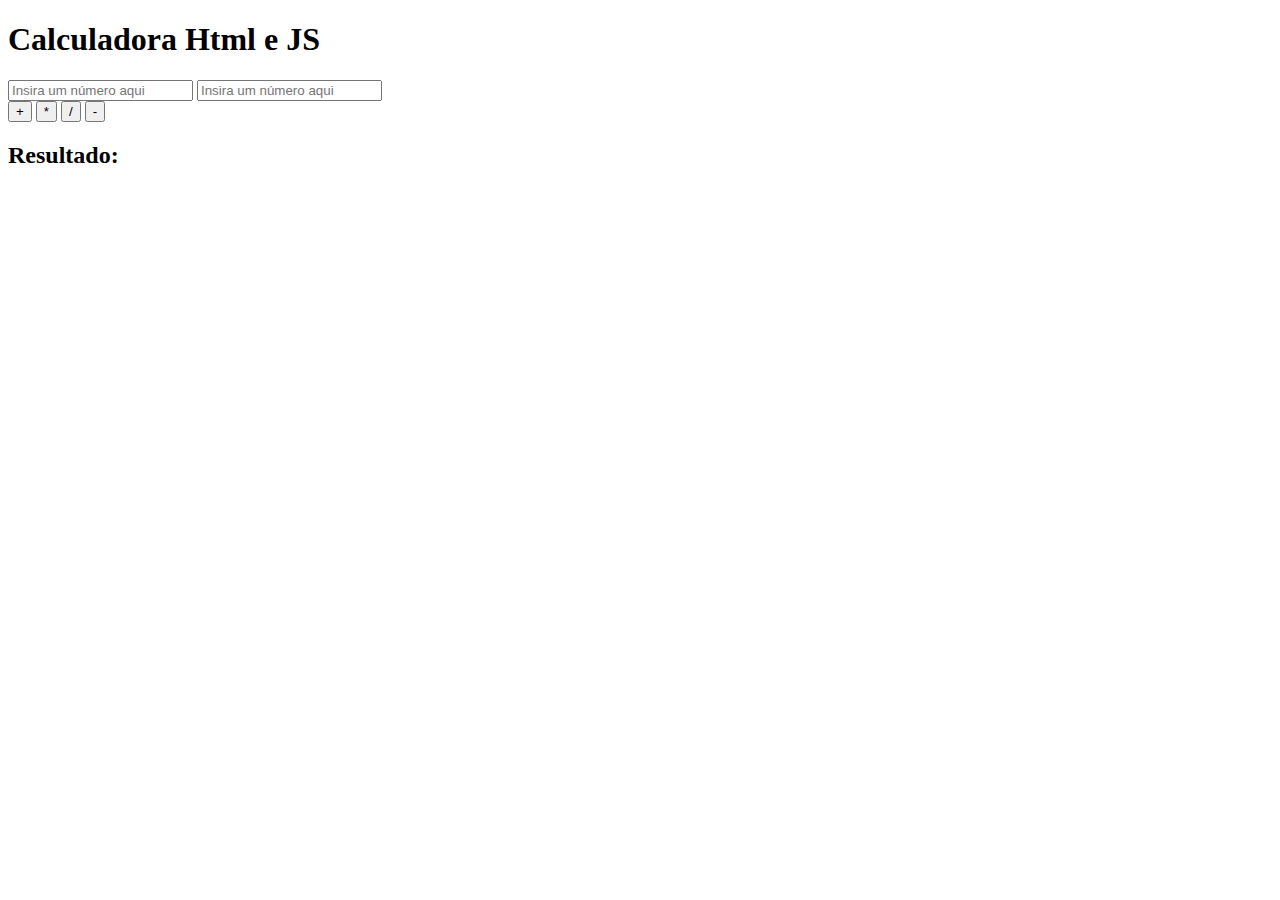
<file: index.html>
<!DOCTYPE html>
<html lang="en">
<head>
    <meta charset="UTF-8">
    <meta name="viewport" content="width=<device-width>, initial-scale=1.0">
    <title>Document</title>
    <style href="style.css"></style>

</head>
<body>
    <h1>Calculadora Html e JS</h1>
    
    <div class="numeros">
        <input type="number" id="numero1" placeholder="Insira um número aqui">
        <input type="number" id="numero2" placeholder="Insira um número aqui">
    </div>
    
    
    <div class="botao">
        <button id="btnClicar" onclick="clicar()">+</button>
        <button id="btnClicar" onclick="clic()">*</button>
        <button id="btnClicar" onclick="cli()">/</button>
        <button id="btnClicar" onclick="cl()">-</button>
    </div>

       
    <div class="resultado">
        <h2>Resultado:</h2>
        <p id="resultado"></p>
    </div>   
    <script src="app.js"></script>
</body>
</html>
</file>
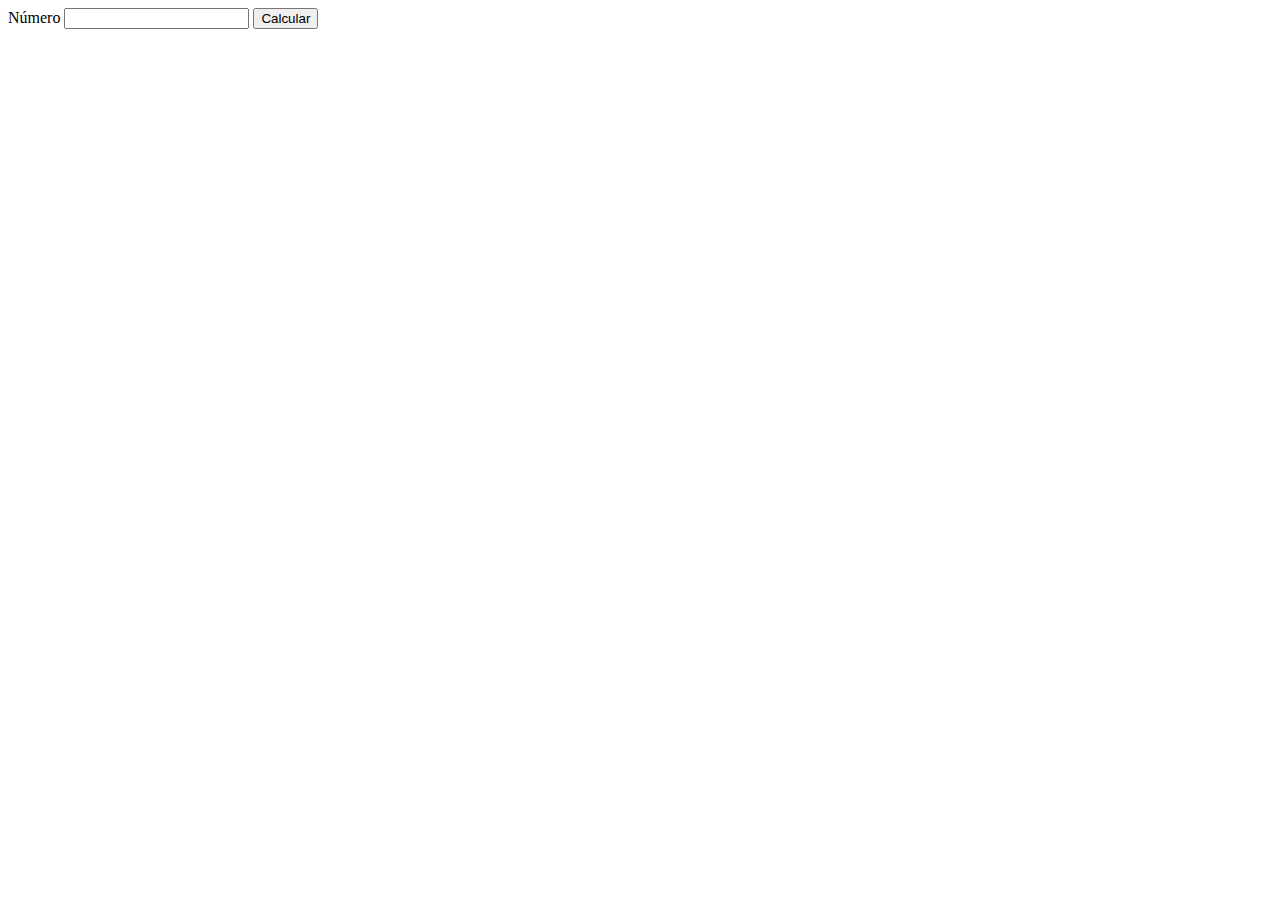
<file: for.html>
<!DOCTYPE html>
<html lang="en">
<head>
    <meta charset="UTF-8">
    <meta name="viewport" content="width=<device-width>, initial-scale=1.0">
    <title>Document</title>
</head>
<body>
    <label for="numero">Número</label>
    <input type="number" id="numero">

    <button onclick="calcular()">Calcular</button>

    <script src="for.js"></script>


</body>
</html>
</file>
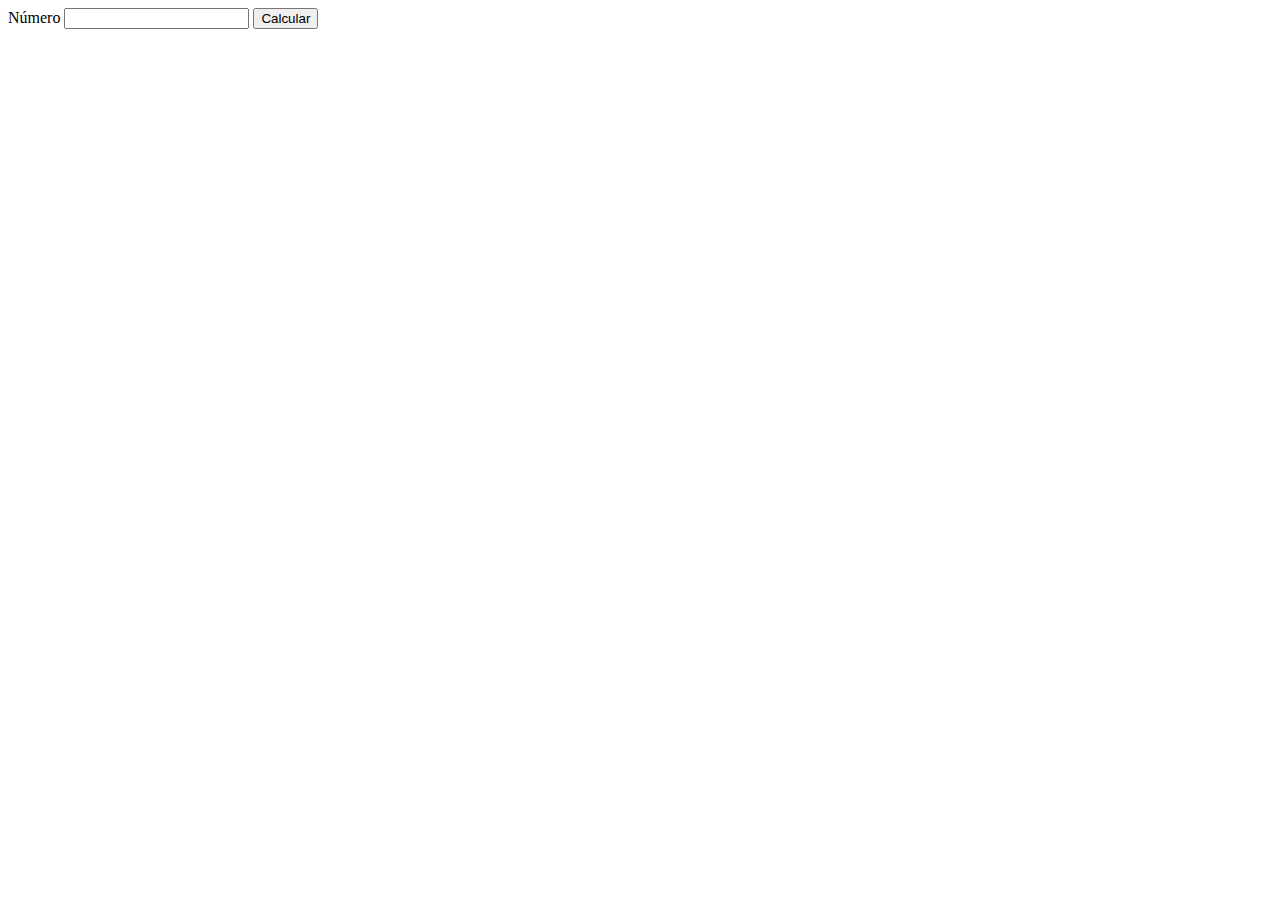
<file: while.html>
<!DOCTYPE html>
<html lang="en">
<head>
    <meta charset="UTF-8">
    <meta name="viewport" content="width=<device-width>, initial-scale=1.0">
    <title>Document</title>
</head>
<body>
    <label for="numero">Número</label>
    <input type="number" id="numero">

    <button onclick="calcular()">Calcular</button>

    <script src="while.js"></script>


</body>
</html>
</file>
